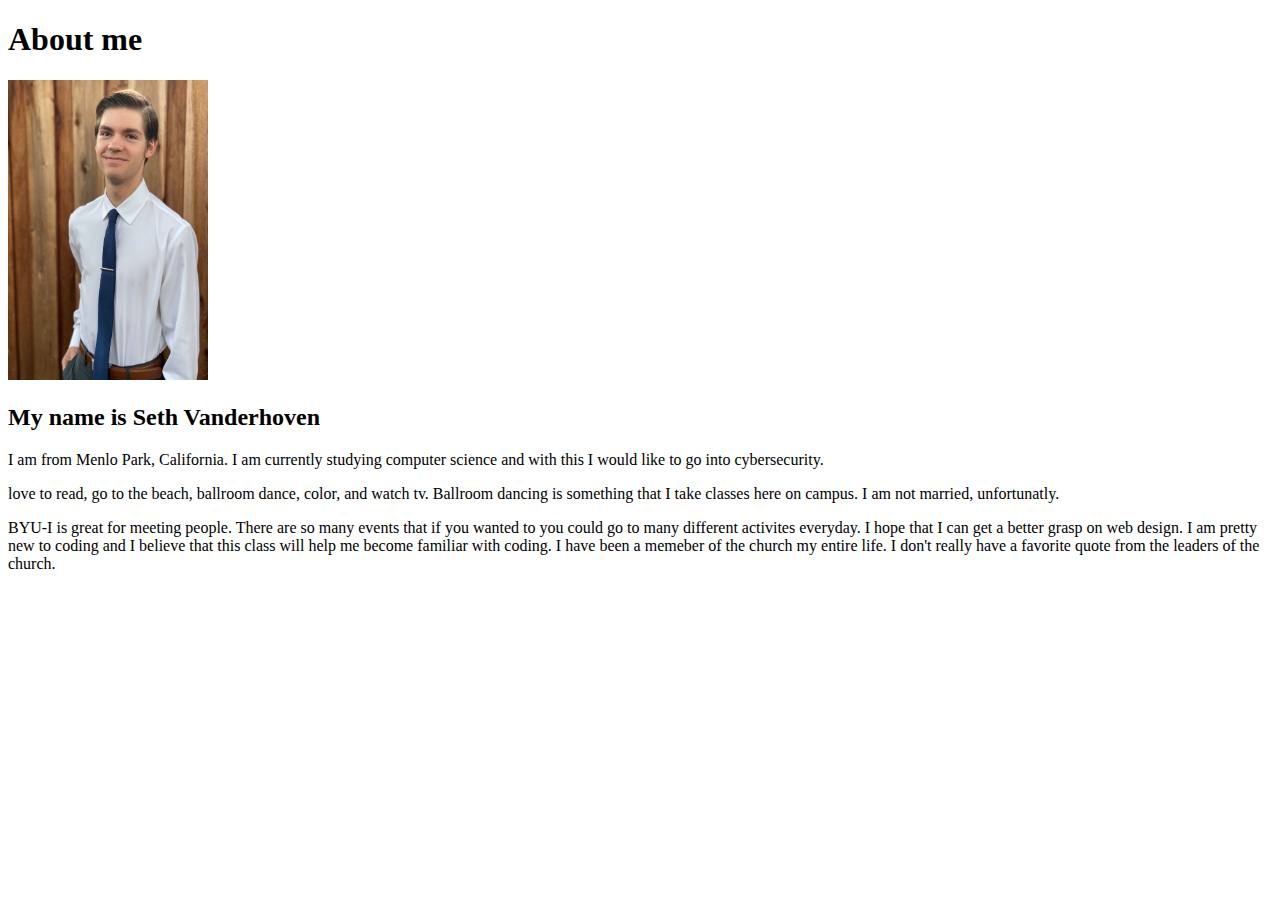
<file: About me/Index.html>
<!DOCTYPE html>
<html lang="en">
<head>
    <meta charset="UTF-8">
    <meta name="viewport" content="width=device-width, initial-scale=1.0">
    <title>About me</title>
</head>
<body>
    <h1>About me</h1>
    <img src="Selfy1.jpg" alt="Young man dressed in formal atire" width="200" height="300">

    <h2>My name is Seth Vanderhoven</h2>
    <p>I am from Menlo Park, California. I am currently studying computer science and with this I would like to go into cybersecurity.</p>
    <p>love to read, go to the beach, ballroom dance, color, and watch tv. Ballroom dancing is something that I take classes here on campus. I am not married, unfortunatly.</p>
    <p>BYU-I is great for meeting people. There are so many events that if you wanted to you could go to many different activites everyday. I hope that I can get a better grasp on web design. I am pretty new to coding and I believe that this class will help me become familiar with coding. I have been a memeber of the church my entire life. I don't really have a favorite quote from the leaders of the church.</p>
    
</body>
</html>
</file>
